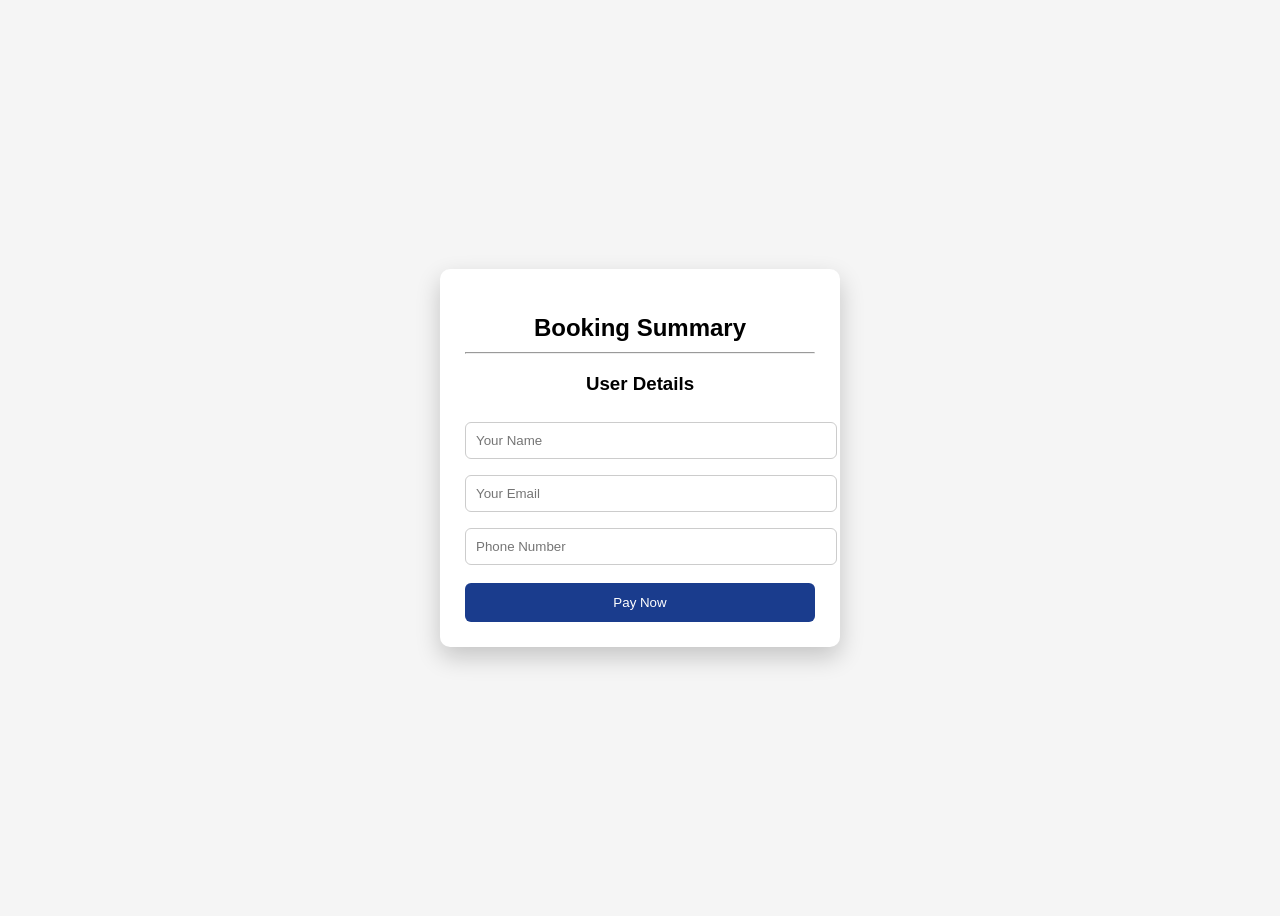
<file: payment.html>
<!DOCTYPE html>
<html lang="en">
<head>
<meta charset="UTF-8">
<title>Payment Page</title>

<style>
body{
font-family: Arial;
background:#f5f5f5;
display:flex;
justify-content:center;
align-items:center;
height:100vh;
}

.box{
background:white;
padding:25px;
border-radius:10px;
width:350px;
box-shadow:0 10px 25px rgba(0,0,0,0.2);
text-align:center;
}

h2{
margin-bottom:10px;
}

p{
margin:8px 0;
}

input{
width:100%;
padding:10px;
margin:8px 0;
border:1px solid #ccc;
border-radius:6px;
}

button{
width:100%;
padding:12px;
background:#1a3c8d;
color:white;
border:none;
border-radius:6px;
cursor:pointer;
margin-top:10px;
}

button:hover{
background:#0f2a66;
}
</style>
</head>

<body>

<div class="box">

<h2>Booking Summary</h2>

<p id="title"></p>
<p id="desc"></p>
<p id="price"></p>
<p id="duration"></p>

<hr>

<h3>User Details</h3>

<input type="text" placeholder="Your Name">
<input type="email" placeholder="Your Email">
<input type="text" placeholder="Phone Number">

<button onclick="payNow()">Pay Now</button>

</div>

<script>
// 📦 GET DATA FROM LOCALSTORAGE
const data = JSON.parse(localStorage.getItem("package"));

if(data){
document.getElementById("title").innerText = data.title;
document.getElementById("desc").innerText = data.desc;
document.getElementById("price").innerText = "Price: " + data.price;
document.getElementById("duration").innerText = "Duration: " + data.duration;
}

function payNow(){
alert("Payment Successful 🎉 (Demo Mode)");
localStorage.removeItem("package");
window.location.href = "index.html";
}
</script>

</body>
</html>
</file>
